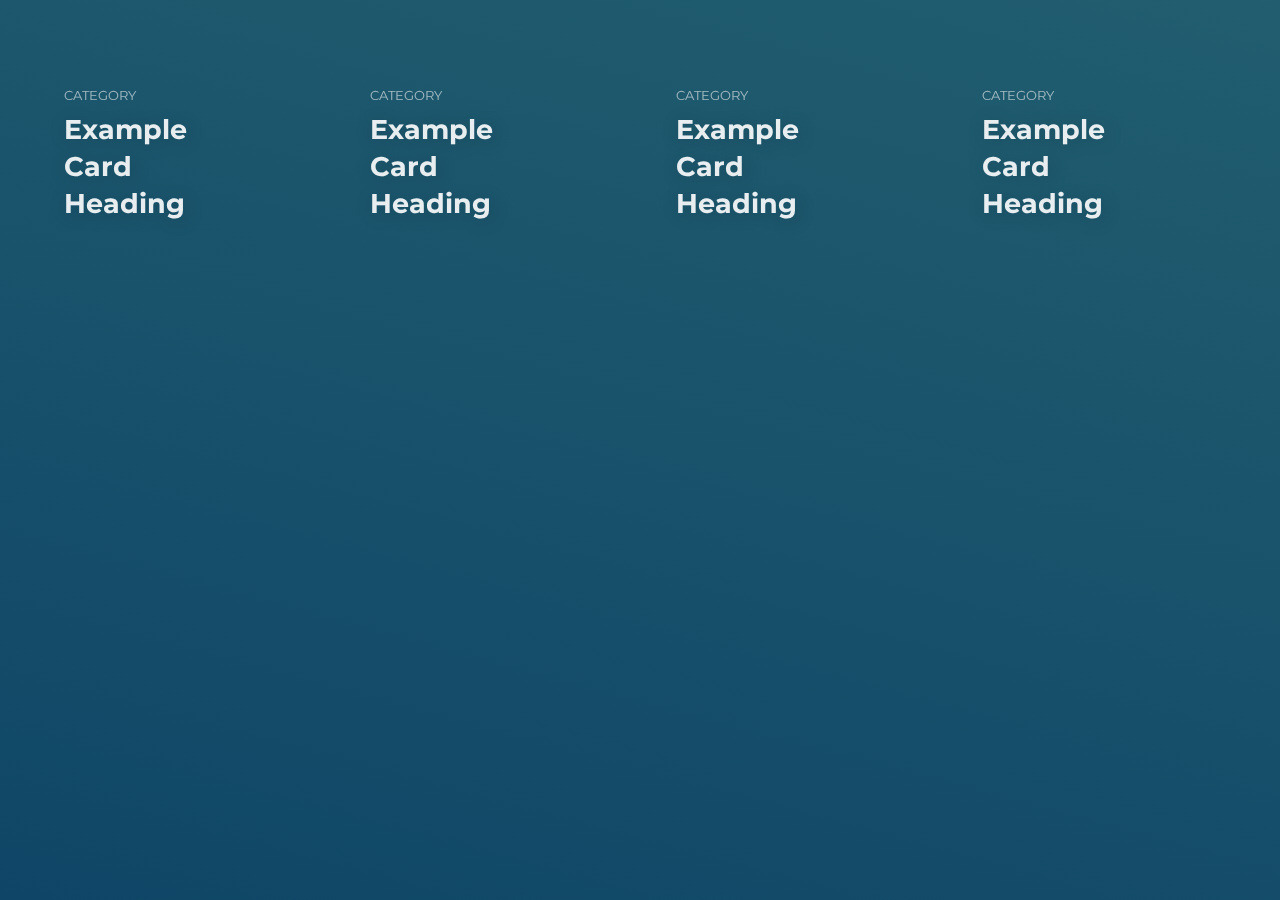
<file: Filter Cards/index.html>
<!DOCTYPE html>
<html lang="en">
<head>
    <link rel="stylesheet" href="style.css">
    <meta charset="UTF-8">
    <meta http-equiv="X-UA-Compatible" content="IE=edge">
    <meta name="viewport" content="width=device-width, initial-scale=1.0">
    <title>Document</title>
</head>
<body>
<link href="https://fonts.googleapis.com/css?family=Montserrat:400,700" rel="stylesheet">

<section class="hero-section">
    <div class="card-grid">
        <a class="card" href="#">
            <div class="card__background"
                style="background-image: url(https://images.unsplash.com/photo-1557177324-56c542165309?ixlib=rb-1.2.1&auto=format&fit=crop&w=1950&q=80)">
            </div>
            <div class="card__content">
                <p class="card__category">Category</p>
                <h3 class="card__heading">Example Card Heading</h3>
            </div>
        </a>
        <a class="card" href="#">
            <div class="card__background"
                style="background-image: url(https://images.unsplash.com/photo-1557187666-4fd70cf76254?ixlib=rb-1.2.1&ixid=eyJhcHBfaWQiOjEyMDd9&auto=format&fit=crop&w=800&q=60)">
            </div>
            <div class="card__content">
                <p class="card__category">Category</p>
                <h3 class="card__heading">Example Card Heading</h3>
            </div>
        </a>
        <a class="card" href="#">
            <div class="card__background"
                style="background-image: url(https://images.unsplash.com/photo-1556680262-9990363a3e6d?ixlib=rb-1.2.1&ixid=eyJhcHBfaWQiOjEyMDd9&auto=format&fit=crop&w=800&q=60)">
            </div>
            <div class="card__content">
                <p class="card__category">Category</p>
                <h3 class="card__heading">Example Card Heading</h3>
            </div>
            </li>
            <a class="card" href="#">
                <div class="card__background"
                    style="background-image: url(https://images.unsplash.com/photo-1557004396-66e4174d7bf6?ixlib=rb-1.2.1&ixid=eyJhcHBfaWQiOjEyMDd9&auto=format&fit=crop&w=800&q=60)">
                </div>
                <div class="card__content">
                    <p class="card__category">Category</p>
                    <h3 class="card__heading">Example Card Heading</h3>
                </div>
            </a>
            <div>
</section>
</body>
</html>
</file>
<file: Filter Cards/style.css>
:root {
    --background-dark: #2d3548;
    --text-light: rgba(255, 255, 255, 0.6);
    --text-lighter: rgba(255, 255, 255, 0.9);
    --spacing-s: 8px;
    --spacing-m: 16px;
    --spacing-l: 24px;
    --spacing-xl: 32px;
    --spacing-xxl: 64px;
    --width-container: 1200px;
}

* {
    border: 0;
    margin: 0;
    padding: 0;
    box-sizing: border-box;
}

html {
    height: 100%;
    font-family: 'Montserrat', sans-serif;
    font-size: 14px;
}

body {
    height: 100%;
}

.hero-section {
    align-items: flex-start;
    background-image: linear-gradient(15deg, #0f4667 0%, #2a6973 150%);
    display: flex;
    min-height: 100%;
    justify-content: center;
    padding: var(--spacing-xxl) var(--spacing-l);
}

.card-grid {
    display: grid;
    grid-template-columns: repeat(1, 1fr);
    grid-column-gap: var(--spacing-l);
    grid-row-gap: var(--spacing-l);
    max-width: var(--width-container);
    width: 100%;
}

@media(min-width: 540px) {
    .card-grid {
        grid-template-columns: repeat(2, 1fr);
    }
}

@media(min-width: 960px) {
    .card-grid {
        grid-template-columns: repeat(4, 1fr);
    }
}

.card {
    list-style: none;
    position: relative;
}

.card:before {
    content: '';
    display: block;
    padding-bottom: 150%;
    width: 100%;
}

.card__background {
    background-size: cover;
    background-position: center;
    border-radius: var(--spacing-l);
    bottom: 0;
    filter: brightness(0.75) saturate(1.2) contrast(0.85);
    left: 0;
    position: absolute;
    right: 0;
    top: 0;
    transform-origin: center;
    transform: scale(1) translateZ(0);
    transition:
        filter 200ms linear,
        transform 200ms linear;
}

.card:hover .card__background {
    transform: scale(1.05) translateZ(0);
}

.card-grid:hover>.card:not(:hover) .card__background {
    filter: brightness(0.5) saturate(0) contrast(1.2) blur(20px);
}

.card__content {
    left: 0;
    padding: var(--spacing-l);
    position: absolute;
    top: 0;
}

.card__category {
    color: var(--text-light);
    font-size: 0.9rem;
    margin-bottom: var(--spacing-s);
    text-transform: uppercase;
}

.card__heading {
    color: var(--text-lighter);
    font-size: 1.9rem;
    text-shadow: 2px 2px 20px rgba(0, 0, 0, 0.2);
    line-height: 1.4;
    word-spacing: 100vw;
}
</file>
